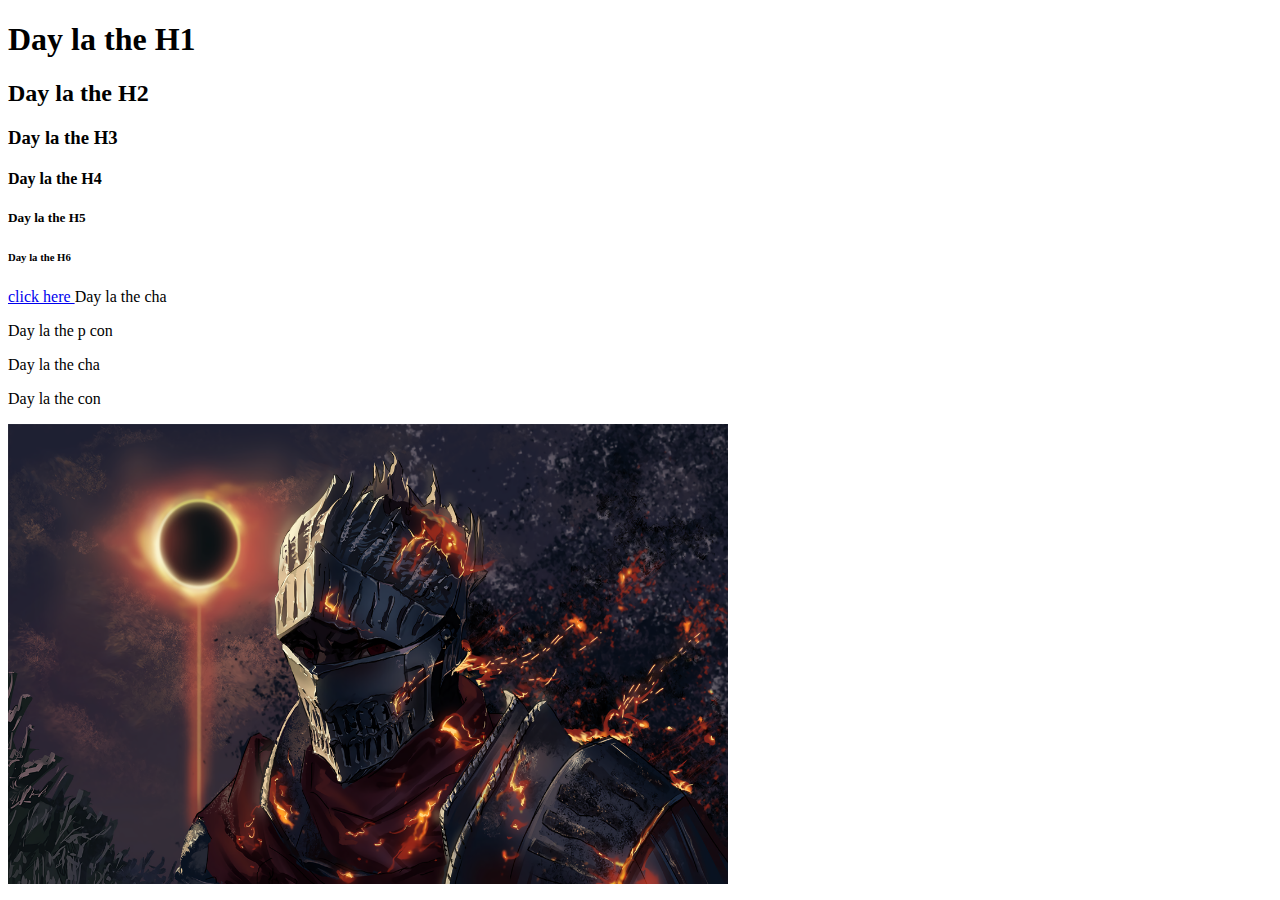
<file: index.html>
<!DOCTYPE html>
<html lang="en">
<head>
    <meta charset="UTF-8">
    <meta name="viewport" content="width=device-width, initial-scale=1.0">
    <title>noob</title>
</head>
<body>
    <h1>Day la the H1</h1>
    <h2>Day la the H2</h2>
    <h3>Day la the H3</h3>
    <h4>Day la the H4</h4>
    <h5>Day la the H5</h5>
    <h6>Day la the H6</h6>
    <a href="https://facebook.com"
        target = "_blank"
    >
        click here
    </a>

    <span> Day la the cha
        <p> Day la the p con </p>
    </span>

    <p> Day la the cha
        <p> Day la the con </p>
    </p>

    <img src="./image/a.png" 
        width="720px"
        height="460px"
        alt="failed">
</body>
</html>
</file>
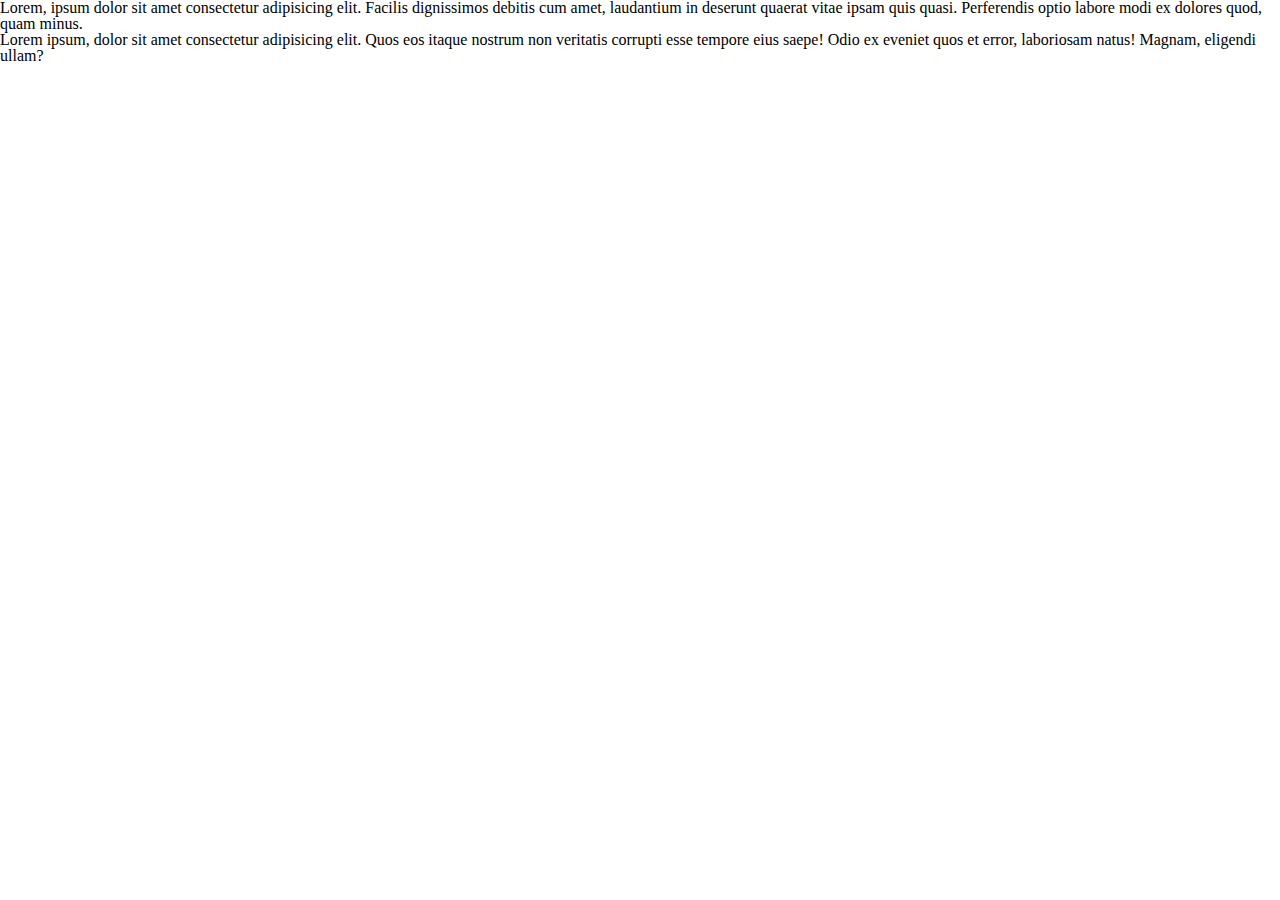
<file: buoi3.html>
<!DOCTYPE html>
<html lang="en">
<head>
    <meta charset="UTF-8">
    <meta name="viewport" content="width=device-width, initial-scale=1.0">
    <title>Buoi 3</title>

    <link rel="stylesheet" href="./reset.css">
    <link rel="stylesheet" href="./style.css">

</head>
<body>
    <div id="margin" class="padding">
    Lorem, ipsum dolor sit amet consectetur adipisicing elit. Facilis dignissimos debitis cum amet, laudantium in deserunt quaerat vitae ipsam quis quasi. Perferendis optio labore modi ex dolores quod, quam minus.
    </div>  

    <div class="padding">
        Lorem ipsum, dolor sit amet consectetur adipisicing elit. Quos eos itaque nostrum non veritatis corrupti esse tempore eius saepe! Odio ex eveniet quos et error, laboriosam natus! Magnam, eligendi ullam?
    </div>
</body>
</html>
</file>
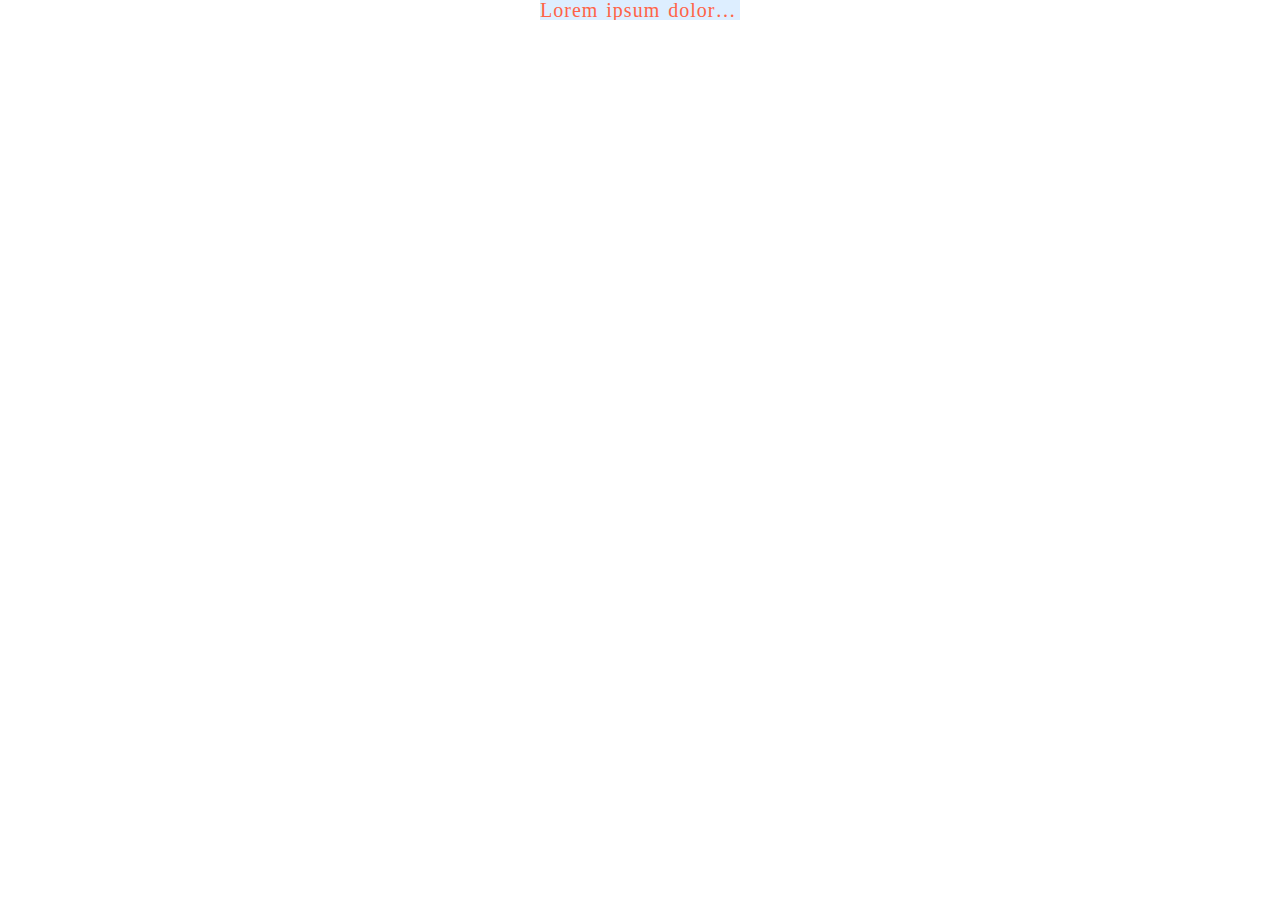
<file: buoi4.html>
<!DOCTYPE html>
<html lang="en">
<head>
    <meta charset="UTF-8">
    <meta name="viewport" content="width=device-width, initial-scale=1.0">
    <title>Buoi4</title>
    <link rel="stylesheet" href="./reset.css">
    <link rel="stylesheet" href="./style.css">
</head>
<body>
    <div class="text">
        Lorem ipsum dolor sit amet consectetur adipisicing elit. Placeat autem quo, nisi beatae ea eius atque expedita? Reiciendis maxime atque placeat cumque eos nihil autem unde modi excepturi? Quisquam, facilis!
    </div>
</body>
</html>
</file>
<file: style.css>
.text{
    background-color: #def;
    width: 200px;
    margin: 0 auto;
    color: tomato;
    font-size: 20px;
    letter-spacing: 1px;
    word-spacing: 2px;

    
    white-space: nowrap;
    overflow: hidden;
    text-overflow: ellipsis;
}
</file>
